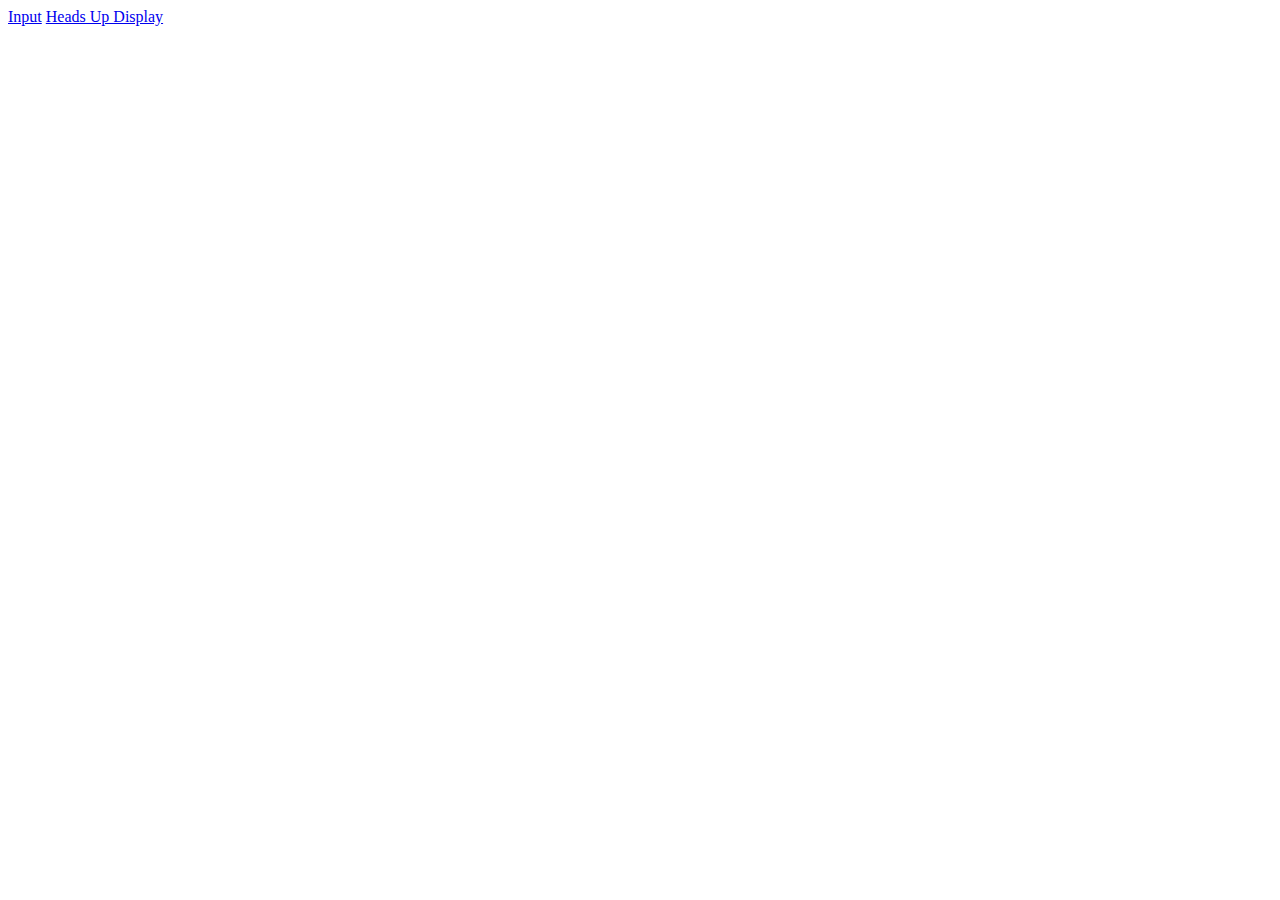
<file: index.html>
<html>
<head>
<title>Bowls</title>
<script>
function logOrientation(){
  console.log(screen.orientation.type);
}
</script>
</head>
<body onload="logOrientation()">
<a href="input.html">Input</a>
<a href="headsupdisplay.html">Heads Up Display</a>
</body>
</html>
</file>
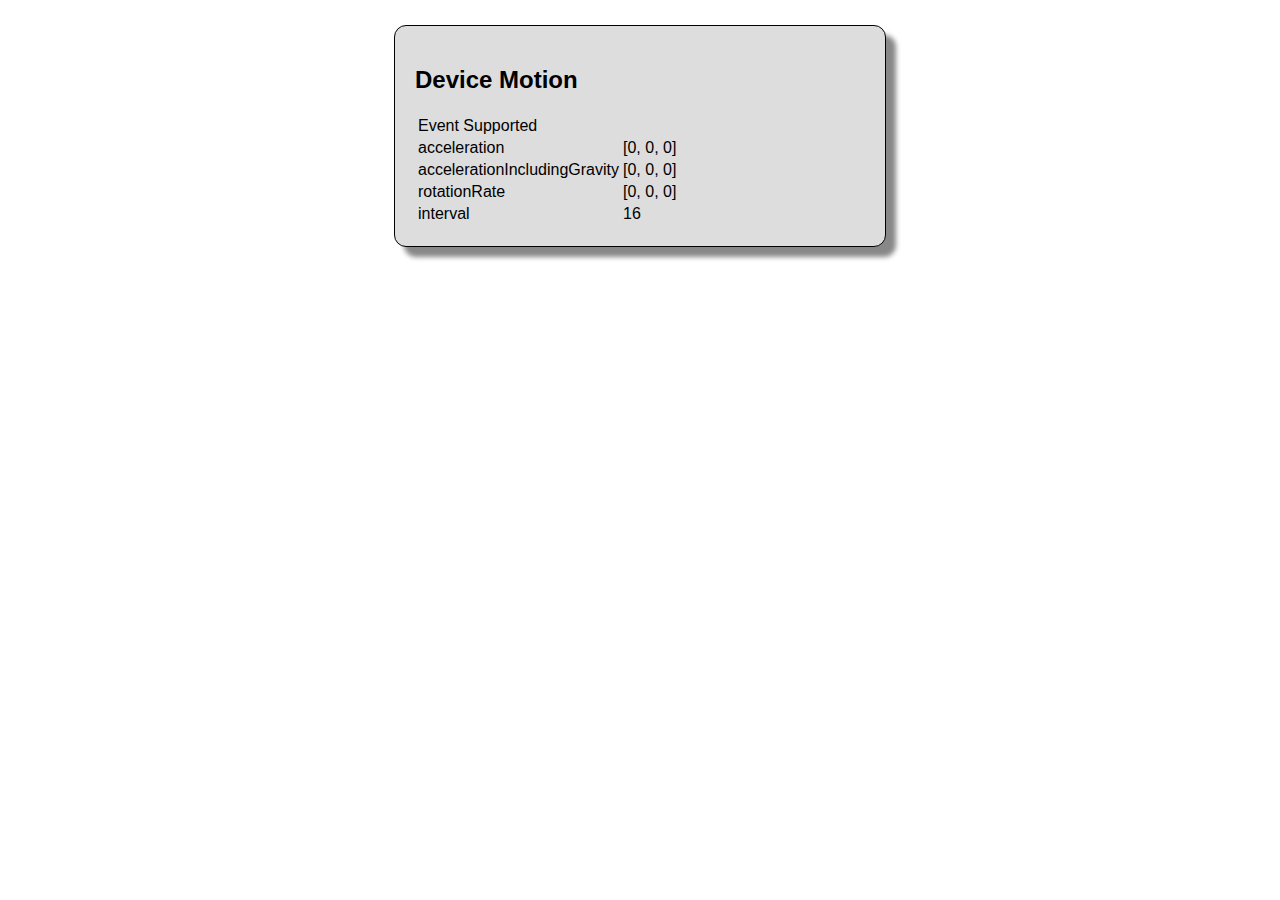
<file: devicemotionsample.html>
<!doctype html>
<html lang="en">
<head>
  <meta charset="UTF-8">
  <title></title>

  <style type="text/css">
    body {
      font-family: sans-serif;
    }

      .main {
      border: 1px solid black;
      box-shadow: 10px 10px 5px #888;
      border-radius: 12px;
      padding: 20px;
      background-color: #ddd;
      margin: 25px;
      width: 450px;
      margin-left:auto;
      margin-right:auto;
    }

    .logo {
      width:275px;
      margin-left: auto;
      margin-right: auto;
      display: block;
      padding: 15px;
    }

    .container {
      -webkit-perspective: 300;
      perspective: 300;
    }
  </style>

</head>
<body>
  <div class="main">
    <h2>Device Motion</h2>
    <table>
      <tr>
          <td>Event Supported</td><td id="dmEvent"></td>
        </tr>
      <tr>
        <td>acceleration</td><td id="moAccel"></td>
      </tr>
      <tr>
        <td>accelerationIncludingGravity</td><td id="moAccelGrav"></td>
      </tr>
      <tr>
        <td>rotationRate</td><td id="moRotation"></td>
      </tr>
      <tr>
        <td>interval</td><td id="moInterval"></td>
      </tr>
    </table>
  </div>

  <script type="text/javascript">

    init();


    function init() {
      if ((window.DeviceMotionEvent) || ('listenForDeviceMovement' in window)) {
        window.addEventListener('devicemotion', deviceMotionHandler, false);
      } else {
        document.getElementById("dmEvent").innerHTML = "Not supported on your device or browser.  Sorry."
      }
    }

    function deviceMotionHandler(eventData) {
      var info, xyz = "[X, Y, Z]";

      // Grab the acceleration including gravity from the results
      var acceleration = eventData.acceleration;
      info = xyz.replace("X", round(acceleration.x));
      info = info.replace("Y", round(acceleration.y));
      info = info.replace("Z", round(acceleration.z));
      document.getElementById("moAccel").innerHTML = info;

      // Grab the acceleration including gravity from the results
      acceleration = eventData.accelerationIncludingGravity;
      info = xyz.replace("X", round(acceleration.x));
      info = info.replace("Y", round(acceleration.y));
      info = info.replace("Z", round(acceleration.z));
      document.getElementById("moAccelGrav").innerHTML = info;

      // Grab the acceleration including gravity from the results
      var rotation = eventData.rotationRate;
      info = xyz.replace("X", round(rotation.alpha));
      info = info.replace("Y", round(rotation.beta));
      info = info.replace("Z", round(rotation.gamma));
      document.getElementById("moRotation").innerHTML = info;

      info = eventData.interval;
      document.getElementById("moInterval").innerHTML = info;
    }

    function round(val) {
      var amt = 10;
      return Math.round(val * amt) /  amt;
    }

  </script>

</body>
</html>
</file>
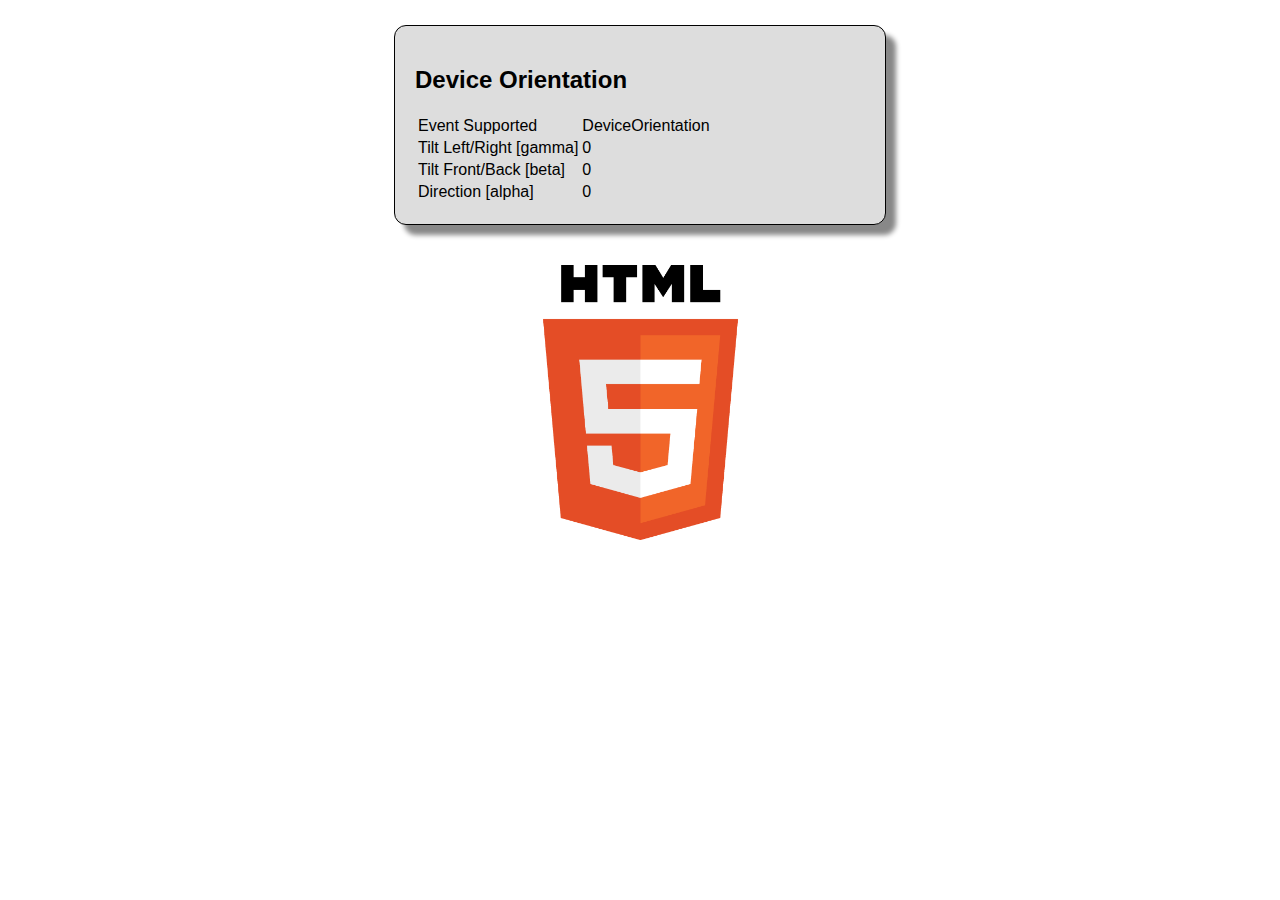
<file: deviceorientationsample.html>
<!doctype html>
<html lang="en">
<head>
  <meta charset="UTF-8">
  <title></title>

  <style type="text/css">
    body {
      font-family: sans-serif;
    }

      .main {
      border: 1px solid black;
      box-shadow: 10px 10px 5px #888;
      border-radius: 12px;
      padding: 20px;
      background-color: #ddd;
      margin: 25px;
      width: 450px;
      margin-left:auto;
      margin-right:auto;
    }

    .logo {
      width:275px;
      margin-left: auto;
      margin-right: auto;
      display: block;
      padding: 15px;
    }

    .container {
      -webkit-perspective: 300; perspective: 300;
    }
  </style>

</head>
<body>
  <div class="main">
      <h2>Device Orientation</h2>
      <table>
        <tr>
          <td>Event Supported</td>
          <td id="doEvent"></td>
        </tr>
        <tr>
          <td>Tilt Left/Right [gamma]</td>
          <td id="doTiltLR"></td>
        </tr>
        <tr>
          <td>Tilt Front/Back [beta]</td>
          <td id="doTiltFB"></td>
        </tr>
        <tr>
          <td>Direction [alpha]</td>
          <td id="doDirection"></td>
        </tr>
      </table>
  </div>

  <div class="container" style="-webkit-perspective: 300; perspective: 300;">
    <img src="html5_logo.png" id="imgLogo" class="logo">
  </div>

  <script type="text/javascript">
    init();
    var count = 0;

    function init() {
      if (window.DeviceOrientationEvent) {
        document.getElementById("doEvent").innerHTML = "DeviceOrientation";
        // Listen for the deviceorientation event and handle the raw data
        window.addEventListener('deviceorientation', function(eventData) {
          // gamma is the left-to-right tilt in degrees, where right is positive
          var tiltLR = eventData.gamma;

          // beta is the front-to-back tilt in degrees, where front is positive
          var tiltFB = eventData.beta;

          // alpha is the compass direction the device is facing in degrees
          var dir = eventData.alpha
          if (tiltLR === 90){
            alert("TiltLR is 90");
          }
          // call our orientation event handler
          deviceOrientationHandler(tiltLR, tiltFB, dir);
          }, false);
      } else {
        document.getElementById("doEvent").innerHTML = "Not supported on your device or browser.  Sorry."
      }
    }

    function deviceOrientationHandler(tiltLR, tiltFB, dir) {
      document.getElementById("doTiltLR").innerHTML = Math.round(tiltLR);
      document.getElementById("doTiltFB").innerHTML = Math.round(tiltFB);
      document.getElementById("doDirection").innerHTML = Math.round(dir);

      // Apply the transform to the image
      var logo = document.getElementById("imgLogo");
      logo.style.webkitTransform = "rotate("+ tiltLR +"deg) rotate3d(1,0,0, "+ (tiltFB*-1)+"deg)";
      logo.style.MozTransform = "rotate("+ tiltLR +"deg)";
      logo.style.transform = "rotate("+ tiltLR +"deg) rotate3d(1,0,0, "+ (tiltFB*-1)+"deg)";
    }


    // Some other fun rotations to try...
    //var rotation = "rotate3d(0,1,0, "+ (tiltLR*-1)+"deg) rotate3d(1,0,0, "+ (tiltFB*-1)+"deg)";
    //var rotation = "rotate("+ tiltLR +"deg) rotate3d(0,1,0, "+ (tiltLR*-1)+"deg) rotate3d(1,0,0, "+ (tiltFB*-1)+"deg)";
  </script>



</body>
</html>
</file>
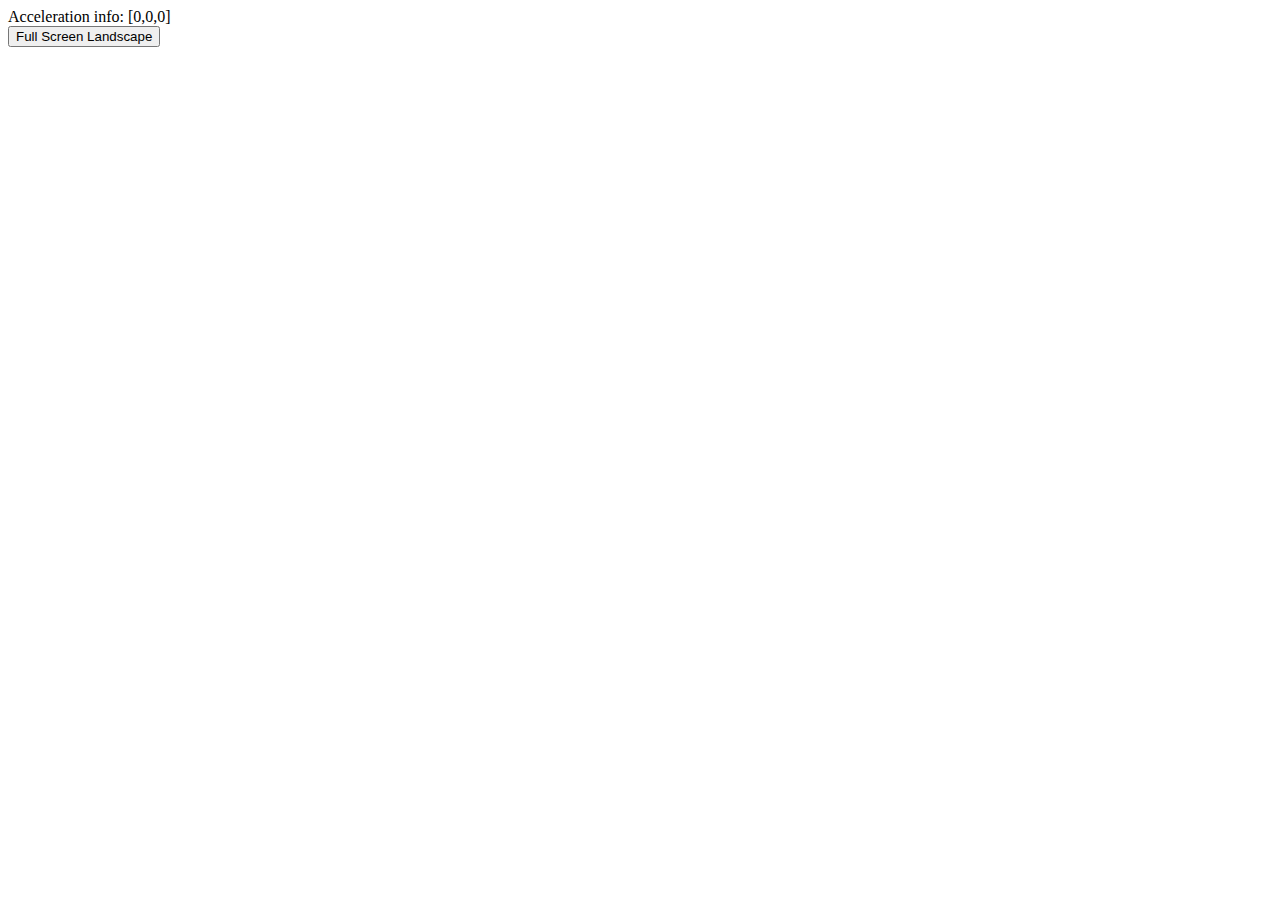
<file: headsupdisplay.html>
<html>
<head>
  <script src="headsupdisplay.js"></script>
  <script>
  function deviceMotionHandler(eventData){

    var info, xyz = "[X,Y,Z]";
    //Grab rotation Data from Result
    var rotation = eventData.rotationRate;
    info = xyz.replace("X", round(rotation.alpha));
    info = info.replace("Y", round(rotation.beta));
    info = info.replace("Z", round(rotation.gamma));
    document.getElementById("accel").innerHTML = info;
  };
  function round(val) {
    var amt = 10;
    return Math.round(val * amt) /  amt;
  };
  function onload(){
    // screen.orientation.addEventListener("change", function(e) {
    //       alert(screen.orientation.type + " " + screen.orientation.angle);
    //     }, false);
    alert("This worked");
    if (window.DeviceMotionEvent) {
      alert("DeviceMotionEvent supported");
      window.addEventListener('devicemotion', deviceMotionHandler, false);
    };

    document.getElementById("button").addEventListener("click", function() {
      screen.orientation.lock("landscape-primary");
    }, false);
  };
</script>
  <title>Heads Up Display</title>
</head>
<body onload="onload()">
Acceleration info: <span id="accel"></span><br/>
<button id="button">Full Screen Landscape</button>
</body>
</html>
</file>
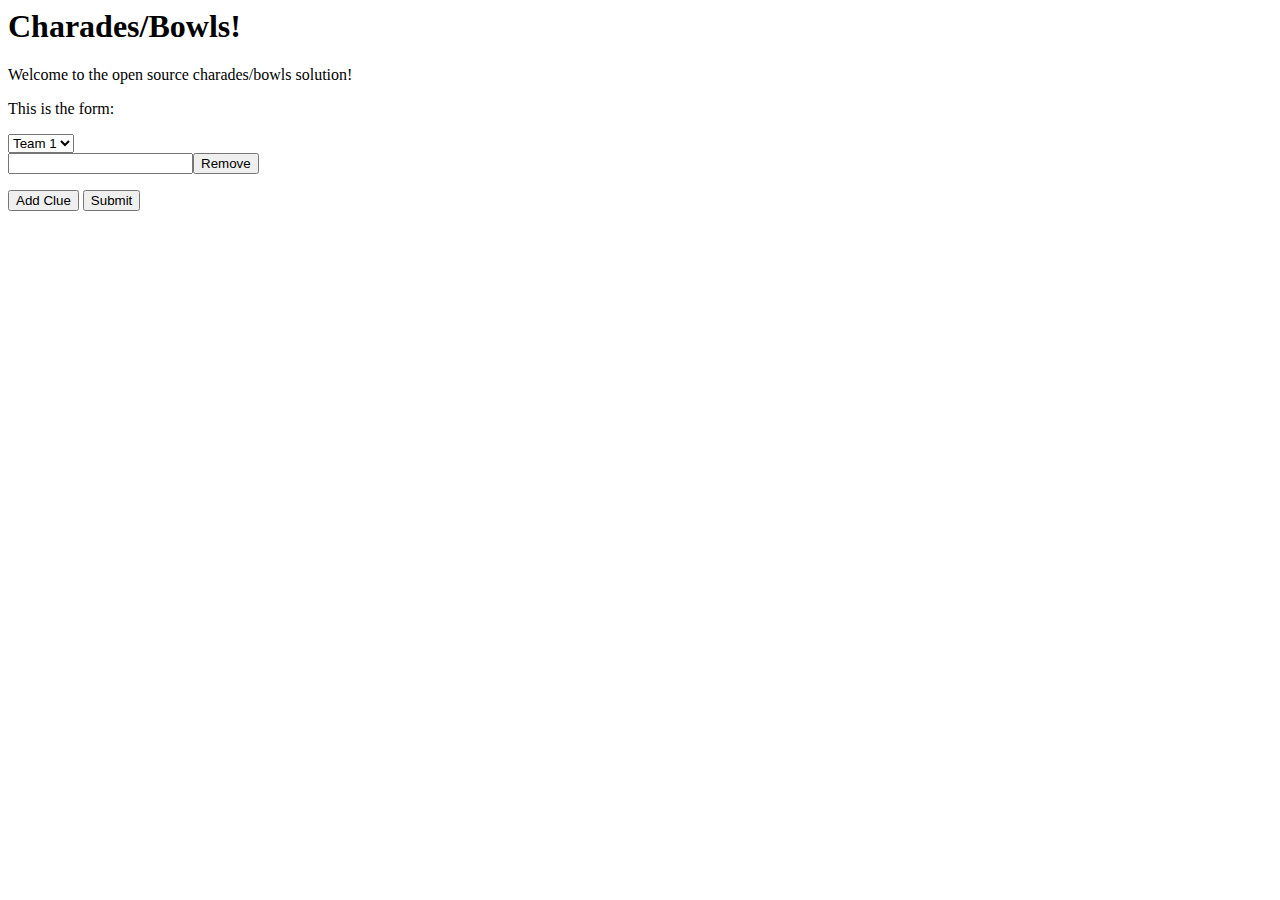
<file: input.html>
<html>
    <head>
        <title>Charades/Bowls</title>
        <script src="js_functions.js"></script>
        <link rel="stylesheet" href="stylesheet.css">
    </head>
    <body>
    <div id="header"><h1>Charades/Bowls!</h1></div>
        <p>Welcome to the open source charades/bowls solution!</p>


        <div id='question_form'>
        <p>This is the form:</p>
            <form id="charades_input">
                <select id="teamselector">
                    <option value='team1'>Team 1</option>
                    <option value='team2'>Team 2</option>
                </select>
                <div id="input_div_0" name="clue"><input id="charades_input_0" onkeyup="showCharLen(this)" type="text" spellcheck='true'></input><span id="charlen_0" class="grayed_text"></span><input id="remove_div_0" type="button" value="Remove" onclick="removeInput(this)"></div>
            </form>
            <button id ="addClue" onclick='addInput()'>Add Clue</button>
            <button id="submitButton" onclick='submitClues()'>Submit</button>
        </div>


    </body>
</html>
</file>
<file: stylesheet.css>
.grayed_text {
  color: gray;
}
</file>
